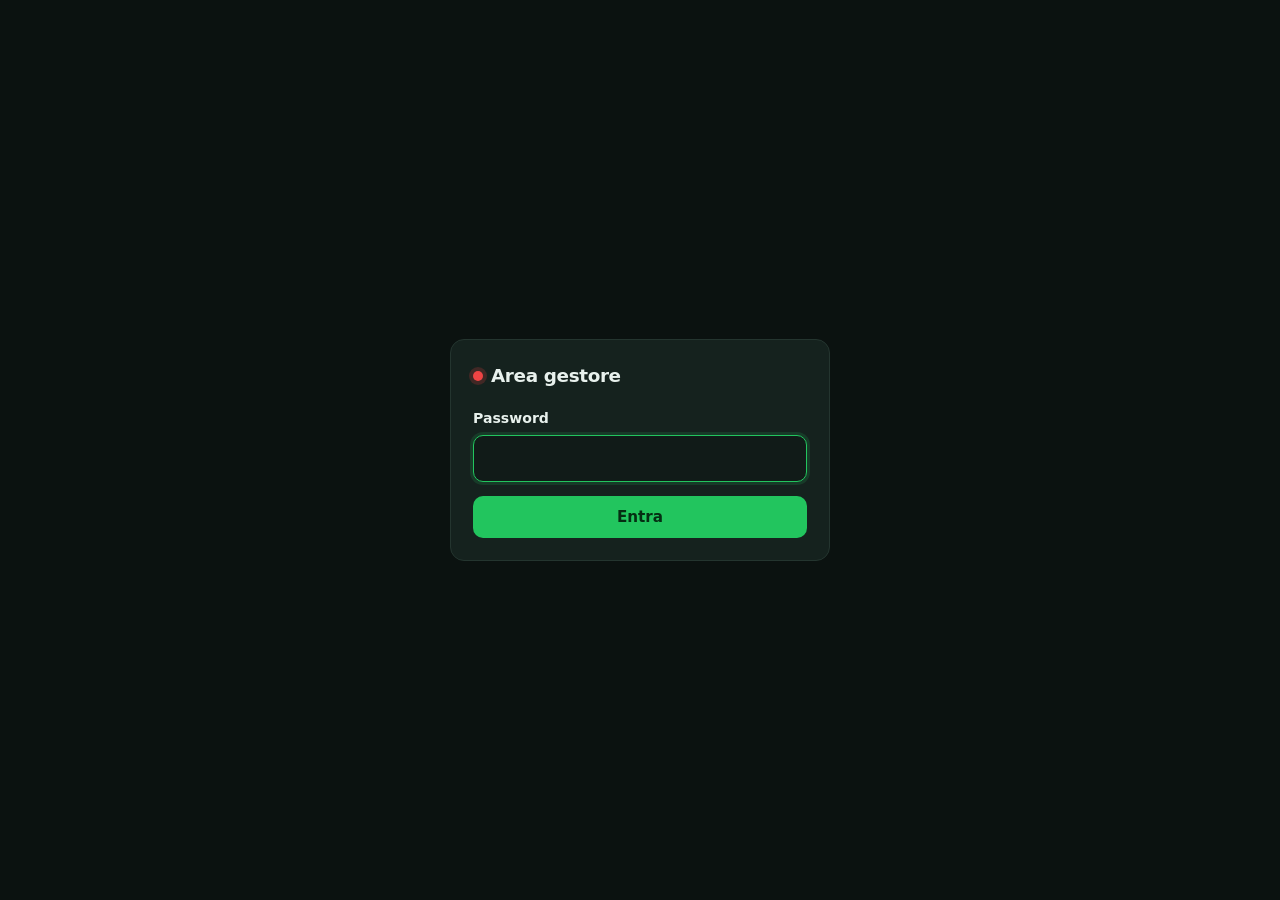
<file: static/admin.html>
<!doctype html>
<html lang="it">
<head>
  <meta charset="utf-8">
  <meta name="viewport" content="width=device-width, initial-scale=1">
  <meta name="robots" content="noindex">
  <title>Gestione · CSI Imola Highlights</title>
  <link rel="stylesheet" href="/static/style.css">
</head>
<body>

<div class="login" id="login-view">
  <form class="card" id="login-form">
    <a class="logo" style="margin-bottom:18px"><span class="dot"></span>Area gestore</a>
    <div class="field"><label>Password</label><input type="password" id="password" autofocus required></div>
    <div id="login-err"></div>
    <button class="btn" style="width:100%">Entra</button>
  </form>
</div>

<div class="admin-layout hidden" id="app-view">
  <aside class="sidebar">
    <a href="/" class="logo" target="_blank"><span class="dot"></span><span data-brand>CSI Imola Highlights</span></a>
    <button data-view="dash" class="active">📊 Panoramica</button>
    <button data-view="fixtures">📅 Partite <span class="count hidden" id="cnt-deliver"></span></button>
    <button data-view="bookings">🎟️ Prenotazioni</button>
    <button data-view="teams">📦 Pacchetti</button>
    <button data-view="survey">📝 Sondaggio</button>
    <button data-view="sponsors">🍕 Sponsor</button>
    <button data-view="tools">💬 Messaggi pronti</button>
    <button data-view="settings">⚙️ Impostazioni</button>
    <button id="logout" style="margin-top:20px">↩ Esci</button>
  </aside>
  <main class="main" id="main"></main>
</div>

<dialog id="dlg"><div id="dlg-body"></div></dialog>

<script src="/static/common.js"></script>
<script src="/static/admin.js"></script>
</body>
</html>
</file>
<file: static/style.css>
:root {
  --bg: #0b1210;
  --bg2: #111b18;
  --card: #15221e;
  --line: #24352f;
  --text: #e8f1ed;
  --muted: #8fa59c;
  --green: #22c55e;
  --green2: #16a34a;
  --lime: #bef264;
  --red: #ef4444;
  --amber: #f59e0b;
  --blue: #38bdf8;
  --radius: 14px;
}
* { box-sizing: border-box; }
html { scroll-behavior: smooth; }
body {
  margin: 0; font-family: "Inter", system-ui, -apple-system, "Segoe UI", sans-serif;
  background: var(--bg); color: var(--text); line-height: 1.5;
}
a { color: var(--lime); }
h1, h2, h3 { line-height: 1.15; margin: 0 0 .5em; }
.container { max-width: 1120px; margin: 0 auto; padding: 0 20px; }
.muted { color: var(--muted); }
.small { font-size: .85rem; }
.center { text-align: center; }
.hidden { display: none !important; }

/* nav */
.nav { position: sticky; top: 0; z-index: 20; background: rgba(11,18,16,.85); backdrop-filter: blur(10px); border-bottom: 1px solid var(--line); }
.nav .container { display: flex; align-items: center; justify-content: space-between; min-height: 64px; padding-top: 8px; padding-bottom: 8px; gap: 12px; flex-wrap: wrap; }
.logo { font-weight: 800; letter-spacing: -.02em; font-size: 1.15rem; color: var(--text); text-decoration: none; display: flex; gap: 8px; align-items: center; }
.logo .dot { width: 10px; height: 10px; border-radius: 50%; background: var(--red); box-shadow: 0 0 0 4px rgba(239,68,68,.2); animation: rec 1.6s infinite; }
@keyframes rec { 50% { opacity: .35; } }
.nav-links { display: flex; gap: 14px; align-items: center; flex-wrap: wrap; }
.nav-links a { color: var(--muted); text-decoration: none; font-weight: 500; font-size: .92rem; }
.nav-links a:hover { color: var(--text); }
@media (max-width: 720px) { .nav-links { gap: 10px; font-size: .85rem; } .nav-links a[href^="#come"], .nav-links a[href^="#prezzi"] { display: none; } }

/* buttons */
.btn { display: inline-flex; align-items: center; justify-content: center; gap: 8px; border: 0; cursor: pointer; border-radius: 10px; padding: 12px 20px; font-weight: 700; font-size: .95rem; text-decoration: none; background: var(--green); color: #052e13; transition: transform .1s, background .2s; font-family: inherit; }
.btn:hover { background: var(--lime); }
.btn:active { transform: scale(.97); }
.btn.ghost { background: transparent; color: var(--text); border: 1px solid var(--line); }
.btn.ghost:hover { border-color: var(--green); }
.btn.sm { padding: 6px 12px; font-size: .82rem; border-radius: 8px; }
.btn.danger { background: transparent; color: var(--red); border: 1px solid rgba(239,68,68,.4); }
.btn.wa { background: #25d366; color: #052e13; }
.btn:disabled { opacity: .5; cursor: not-allowed; }

/* hero */
.hero { padding: 90px 0 70px; background: radial-gradient(ellipse at 70% 0%, rgba(34,197,94,.18), transparent 60%), radial-gradient(ellipse at 0% 100%, rgba(190,242,100,.08), transparent 50%); border-bottom: 1px solid var(--line); position: relative; overflow: hidden; }
.hero::after { content: ""; position: absolute; inset: 0; background-image: linear-gradient(rgba(255,255,255,.025) 1px, transparent 1px), linear-gradient(90deg, rgba(255,255,255,.025) 1px, transparent 1px); background-size: 48px 48px; pointer-events: none; }
.hero .container { position: relative; z-index: 1; display: grid; grid-template-columns: 1.2fr 1fr; gap: 40px; align-items: center; }
.hero h1 { font-size: clamp(2.2rem, 5vw, 3.6rem); font-weight: 900; letter-spacing: -.03em; }
.hero h1 span { color: var(--green); }
.hero p.lead { font-size: 1.15rem; color: var(--muted); max-width: 560px; }
.hero .cta { display: flex; gap: 12px; flex-wrap: wrap; margin-top: 26px; }
.badge { display: inline-block; padding: 4px 12px; border-radius: 99px; background: rgba(34,197,94,.12); color: var(--green); font-weight: 600; font-size: .8rem; border: 1px solid rgba(34,197,94,.3); margin-bottom: 16px; }
.pitch { aspect-ratio: 16/10; border-radius: 18px; border: 2px solid rgba(255,255,255,.25); background: repeating-linear-gradient(90deg, #14532d 0 40px, #166534 40px 80px); position: relative; box-shadow: 0 30px 80px rgba(0,0,0,.5); }
.pitch::before { content: ""; position: absolute; left: 50%; top: 0; bottom: 0; border-left: 2px solid rgba(255,255,255,.35); }
.pitch::after { content: ""; position: absolute; left: 50%; top: 50%; width: 22%; aspect-ratio: 1; transform: translate(-50%,-50%); border: 2px solid rgba(255,255,255,.35); border-radius: 50%; }
.pitch .live { position: absolute; top: 14px; left: 14px; background: var(--red); color: #fff; font-weight: 800; font-size: .75rem; padding: 4px 10px; border-radius: 6px; z-index: 2; }
.pitch .score { position: absolute; bottom: 14px; left: 50%; transform: translateX(-50%); background: rgba(0,0,0,.7); padding: 6px 16px; border-radius: 8px; font-weight: 800; z-index: 2; white-space: nowrap; }
.pitch .ball { position: absolute; width: 14px; height: 14px; background: #fff; border-radius: 50%; top: 40%; left: 30%; animation: ball 6s ease-in-out infinite; z-index: 2; box-shadow: 0 0 12px #fff; }
@keyframes ball { 25% { left: 62%; top: 30%; } 50% { left: 80%; top: 55%; } 75% { left: 45%; top: 65%; } }
@media (max-width: 860px) { .hero .container { grid-template-columns: 1fr; } .hero { padding: 50px 0; } }

/* sections */
section { padding: 70px 0; }
.section-title { text-align: center; margin-bottom: 40px; }
.section-title h2 { font-size: clamp(1.7rem, 3.5vw, 2.4rem); letter-spacing: -.02em; }
.grid { display: grid; gap: 18px; }
.g2 { grid-template-columns: repeat(2, 1fr); }
.g3 { grid-template-columns: repeat(3, 1fr); }
.g4 { grid-template-columns: repeat(4, 1fr); }
@media (max-width: 860px) { .g3, .g4 { grid-template-columns: repeat(2, 1fr); } }
@media (max-width: 560px) { .g2, .g3, .g4 { grid-template-columns: 1fr; } }
.card { background: var(--card); border: 1px solid var(--line); border-radius: var(--radius); padding: 22px; }
.card h3 { font-size: 1.1rem; }
.step-n { width: 36px; height: 36px; border-radius: 10px; background: rgba(34,197,94,.15); color: var(--green); display: grid; place-items: center; font-weight: 800; margin-bottom: 12px; }

/* pricing */
.price-card { position: relative; display: flex; flex-direction: column; }
.price-card.featured { border-color: var(--green); box-shadow: 0 0 0 1px var(--green), 0 20px 50px rgba(34,197,94,.12); }
.price-card .tag { position: absolute; top: -11px; right: 16px; background: var(--green); color: #052e13; font-size: .72rem; font-weight: 800; padding: 3px 10px; border-radius: 99px; }
.price { font-size: 2.4rem; font-weight: 900; letter-spacing: -.03em; }
.price small { font-size: .9rem; color: var(--muted); font-weight: 500; }
.price-card ul { padding-left: 18px; color: var(--muted); margin: 12px 0 0; flex: 1; }
.price-card li { margin: 4px 0; }

/* forms */
label { display: block; font-weight: 600; font-size: .88rem; margin-bottom: 6px; }
input, select, textarea { width: 100%; padding: 11px 13px; border-radius: 10px; border: 1px solid var(--line); background: var(--bg2); color: var(--text); font: inherit; font-size: .95rem; }
input:focus, select:focus, textarea:focus { outline: none; border-color: var(--green); box-shadow: 0 0 0 3px rgba(34,197,94,.15); }
.field { margin-bottom: 14px; }
.row { display: grid; grid-template-columns: 1fr 1fr; gap: 12px; }
.row3 { display: grid; grid-template-columns: 1fr 1fr 1fr; gap: 12px; }
@media (max-width: 560px) { .row, .row3 { grid-template-columns: 1fr; } }
.choice { display: flex; gap: 10px; flex-wrap: wrap; align-items: stretch; }
.choice label { flex: 1 1 180px; margin: 0; cursor: pointer; display: flex; }
.choice input { display: none; }
.choice span { display: flex; flex-direction: column; justify-content: center; gap: 3px; width: 100%; padding: 13px 15px; border-radius: 12px; border: 1px solid var(--line); background: var(--bg2); font-weight: 600; font-size: .92rem; transition: .15s; line-height: 1.3; position: relative; }
.choice span b { font-weight: 700; color: var(--text); }
.choice span em { display: block; font-style: normal; font-weight: 400; color: var(--muted); font-size: .8rem; }
.choice input:checked + span { border-color: var(--green); background: rgba(34,197,94,.12); box-shadow: 0 0 0 1px var(--green); }
.choice-pkg { display: grid; grid-template-columns: 1fr; gap: 10px; }
.pkg-badge { align-self: flex-start; background: rgba(34,197,94,.18); color: var(--lime); border: 1px solid rgba(34,197,94,.4); font-size: .68rem; font-weight: 800; padding: 2px 8px; border-radius: 99px; letter-spacing: .04em; margin-bottom: 2px; }
.check { display: flex; gap: 10px; align-items: flex-start; padding: 12px 14px; border: 1px solid var(--line); border-radius: 10px; cursor: pointer; background: var(--bg2); }
.check input { width: auto; margin-top: 4px; accent-color: var(--green); }

/* booking */
.booking-wrap { display: grid; grid-template-columns: 1.5fr 1fr; gap: 22px; align-items: start; }
@media (max-width: 860px) { .booking-wrap { grid-template-columns: 1fr; } }
.summary { position: sticky; top: 84px; }
.summary .total { font-size: 2.2rem; font-weight: 900; color: var(--green); }
.fx-list { display: grid; gap: 10px; max-height: 420px; overflow: auto; padding-right: 4px; }
.fx { display: grid; grid-template-columns: 70px 1fr auto; gap: 12px; align-items: center; padding: 12px; border: 1px solid var(--line); border-radius: 12px; background: var(--bg2); cursor: pointer; transition: .15s; }
.fx:hover { border-color: #3b5249; }
.fx.selected { border-color: var(--green); background: rgba(34,197,94,.08); }
.fx.disabled { opacity: .45; cursor: not-allowed; }
.fx .d { text-align: center; line-height: 1.1; }
.fx .d b { display: block; font-size: 1.4rem; }
.fx .d span { font-size: .72rem; color: var(--muted); text-transform: uppercase; }
.fx .teams { font-weight: 700; }
.pill { display: inline-block; font-size: .72rem; font-weight: 700; padding: 2px 8px; border-radius: 99px; background: var(--line); color: var(--muted); text-transform: uppercase; letter-spacing: .03em; }
.pill.green { background: rgba(34,197,94,.15); color: var(--green); }
.pill.amber { background: rgba(245,158,11,.15); color: var(--amber); }
.pill.red { background: rgba(239,68,68,.15); color: var(--red); }
.pill.blue { background: rgba(56,189,248,.15); color: var(--blue); }
.tabs { display: flex; gap: 6px; background: var(--bg2); padding: 5px; border-radius: 12px; border: 1px solid var(--line); margin-bottom: 16px; flex-wrap: wrap; }
.tabs button { flex: 1; background: transparent; border: 0; color: var(--muted); padding: 10px; border-radius: 8px; font-weight: 600; cursor: pointer; font: inherit; font-weight: 600; white-space: nowrap; }
.tabs button.active { background: var(--card); color: var(--text); box-shadow: 0 1px 0 var(--line); }
.alert { padding: 12px 14px; border-radius: 10px; font-size: .9rem; margin: 10px 0; }
.alert.err { background: rgba(239,68,68,.1); border: 1px solid rgba(239,68,68,.35); color: #fca5a5; }
.alert.ok { background: rgba(34,197,94,.1); border: 1px solid rgba(34,197,94,.35); color: #86efac; }
.alert.info { background: rgba(56,189,248,.08); border: 1px solid rgba(56,189,248,.3); color: #7dd3fc; }
.bar { height: 10px; background: var(--bg2); border-radius: 99px; overflow: hidden; border: 1px solid var(--line); }
.bar > div { height: 100%; background: linear-gradient(90deg, var(--green), var(--lime)); border-radius: 99px; transition: width .6s; }
.code-box { font-family: ui-monospace, Menlo, monospace; font-size: 1.8rem; font-weight: 800; letter-spacing: .15em; background: var(--bg2); border: 1px dashed var(--green); padding: 14px; border-radius: 12px; text-align: center; color: var(--lime); }

/* faq */
details { background: var(--card); border: 1px solid var(--line); border-radius: 12px; padding: 16px 20px; margin-bottom: 10px; }
summary { cursor: pointer; font-weight: 700; }
details p { color: var(--muted); margin: 10px 0 0; }

footer { border-top: 1px solid var(--line); padding: 30px 0; color: var(--muted); font-size: .88rem; }
footer .container { display: flex; justify-content: space-between; gap: 16px; flex-wrap: wrap; }

/* admin */
.admin-layout { display: grid; grid-template-columns: 220px 1fr; min-height: 100vh; }
.sidebar { background: var(--bg2); border-right: 1px solid var(--line); padding: 20px 14px; position: sticky; top: 0; height: 100vh; }
.sidebar .logo { margin: 0 8px 24px; }
.sidebar button { display: flex; width: 100%; text-align: left; background: transparent; border: 0; color: var(--muted); padding: 10px 12px; border-radius: 8px; font: inherit; font-weight: 600; cursor: pointer; margin-bottom: 2px; gap: 10px; align-items: center; }
.sidebar button.active, .sidebar button:hover { background: var(--card); color: var(--text); }
.sidebar .count { margin-left: auto; background: var(--amber); color: #000; border-radius: 99px; font-size: .7rem; padding: 1px 7px; }
.main { padding: 28px; min-width: 0; }
.main-head { display: flex; justify-content: space-between; align-items: center; gap: 12px; margin-bottom: 22px; flex-wrap: wrap; }
.kpi .v { font-size: 1.9rem; font-weight: 800; letter-spacing: -.02em; }
.kpi .l { color: var(--muted); font-size: .82rem; font-weight: 600; text-transform: uppercase; letter-spacing: .04em; }
table { width: 100%; border-collapse: collapse; font-size: .9rem; }
th { text-align: left; color: var(--muted); font-weight: 600; font-size: .78rem; text-transform: uppercase; letter-spacing: .04em; padding: 10px; border-bottom: 1px solid var(--line); }
td { padding: 10px; border-bottom: 1px solid var(--line); vertical-align: top; }
tr:hover td { background: rgba(255,255,255,.015); }
.table-wrap { overflow-x: auto; }
.actions { display: flex; gap: 6px; flex-wrap: wrap; }
.fx-admin { border: 1px solid var(--line); border-radius: 12px; padding: 16px; margin-bottom: 12px; background: var(--card); }
.fx-admin header { display: flex; justify-content: space-between; gap: 12px; flex-wrap: wrap; align-items: center; }
.bk-line { display: flex; gap: 10px; align-items: center; flex-wrap: wrap; padding: 8px 0; border-top: 1px dashed var(--line); font-size: .9rem; }
.chart-bar { display: flex; align-items: center; gap: 10px; margin: 6px 0; font-size: .88rem; }
.chart-bar .lbl { width: 46%; color: var(--muted); }
.chart-bar .bar { flex: 1; }
.chart-bar .n { width: 36px; text-align: right; font-weight: 700; }
@media (max-width: 860px) {
  .admin-layout { grid-template-columns: 1fr; }
  .sidebar { position: static; height: auto; display: flex; flex-wrap: wrap; gap: 4px; padding: 10px; }
  .sidebar .logo { width: 100%; margin-bottom: 8px; }
  .sidebar button { width: auto; }
  .main { padding: 16px; }
}
.login { min-height: 100vh; display: grid; place-items: center; padding: 20px; }
.login .card { width: 100%; max-width: 380px; }
.toast { position: fixed; bottom: 20px; right: 20px; background: var(--card); border: 1px solid var(--green); padding: 12px 18px; border-radius: 10px; z-index: 100; box-shadow: 0 10px 30px rgba(0,0,0,.4); }
dialog { background: var(--card); color: var(--text); border: 1px solid var(--line); border-radius: 14px; padding: 24px; width: min(560px, 92vw); }
dialog::backdrop { background: rgba(0,0,0,.6); }
</file>
